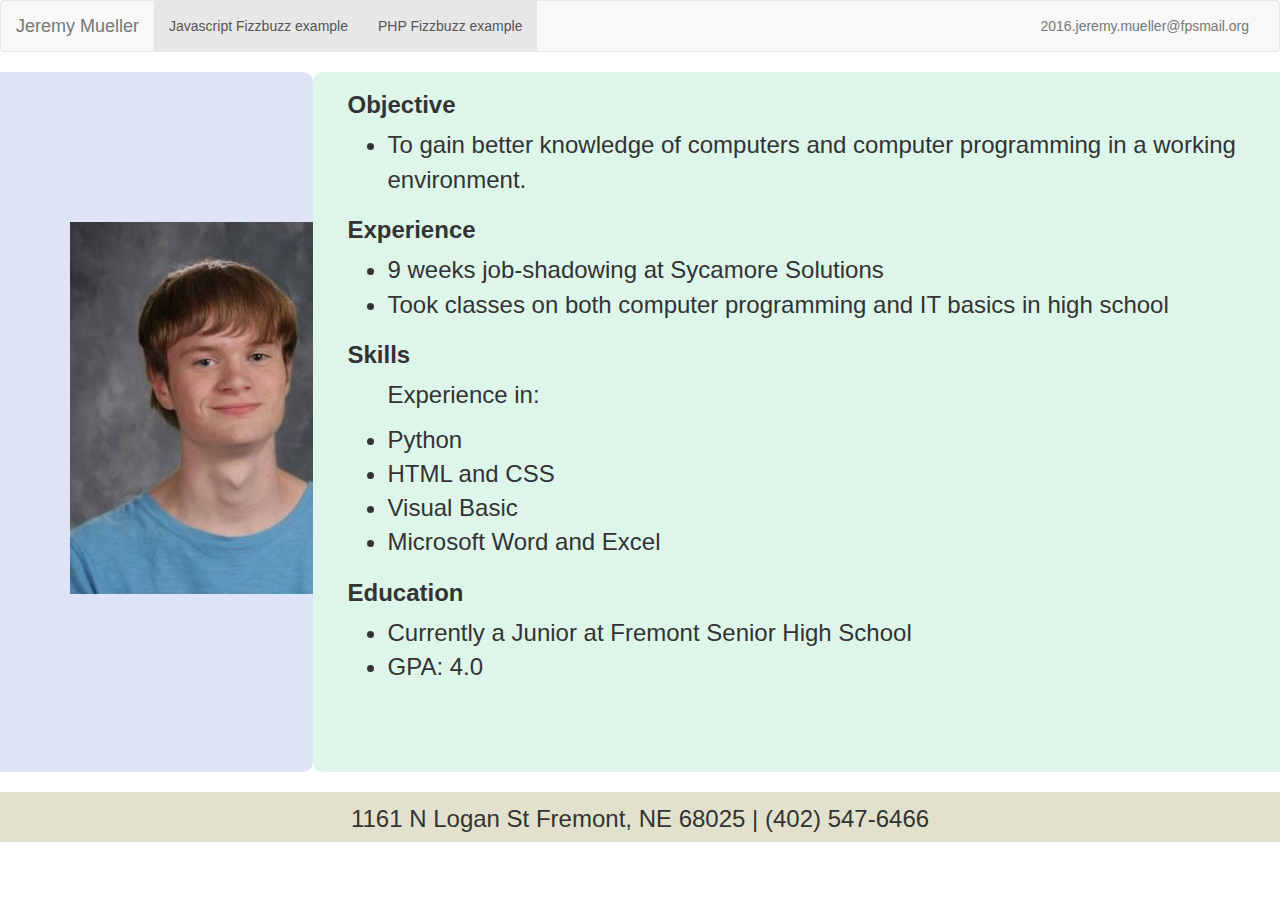
<file: index.html>
<!DOCTYPE html>
<html>
	<head>
		<link type="text/css" rel="stylesheet" href="bootstrap/css/bootstrap.css"/>
		<link type="text/css" rel="stylesheet" href="stylesheet.css"/>
		<title>Jeremy Mueller</title>
	</head>
	<body>
	<nav class="navbar navbar-default" role="navigation">
  <div class="container-fluid">
    <!-- Brand and toggle get grouped for better mobile display -->
    <div class="navbar-header">
      <button type="button" class="navbar-toggle collapsed" data-toggle="collapse" data-target="#bs-example-navbar-collapse-1">
        <span class="sr-only">Toggle navigation</span>
        <span class="icon-bar"></span>
        <span class="icon-bar"></span>
        <span class="icon-bar"></span>
      </button>
      <a class="navbar-brand" href="#">Jeremy Mueller</a>
    </div>

    <!-- Collect the nav links, forms, and other content for toggling -->
    <div class="collapse navbar-collapse" id="bs-example-navbar-collapse-1">
      <ul class="nav navbar-nav">
        <li class="active"><a href="http://xmanick.github.io/fizzbuzz_javascript/">Javascript Fizzbuzz example</a></li>
		<li class="active"><a href="http://xmanick.github.io/fizzbuzz_php/">PHP Fizzbuzz example</a></li>
      </ul>
      <ul class="nav navbar-nav navbar-right">
        <li><a href="mailto:2016.jeremy.mueller@fpsmail.org">2016.jeremy.mueller@fpsmail.org</a></li>
      </ul>
    </div><!-- /.navbar-collapse -->
  </div><!-- /.container-fluid -->
</nav>
		<!-- <div id="header">
			<p id="name">Jeremy Mueller</p>
			<a href="mailto:2016.jeremy.mueller@fpsmail.org"><p id="email">2016.jeremy.mueller@fpsmail.org</p></a>
		</div> -->
		<div class="row">
		<div class="left col-md-3">
			 <img id="pic" src="pic.jpeg" class="img-responsive"/> 
		</div>
		<!--<div class="col-sm-1"></div>-->
		<div class="right col-md-9">
			<h3>Objective</h3>
			<ul>
				<li>To gain better knowledge of computers and computer programming in a working environment.</li>
			</ul>
			<h3>Experience</h3>
			<ul>
				<li>9 weeks job-shadowing at Sycamore Solutions</li>
				<li>Took classes on both computer programming and IT basics in high school</li>
			</ul>
			<h3>Skills</h3>
			<p>Experience in:</p>
			<ul>
				<li>Python</li>
				<li>HTML and CSS</li>
				<li>Visual Basic</li>
				<li>Microsoft Word and Excel</li>
			</ul>
			<h3>Education</h3>
			<ul>
				<li>Currently a Junior at Fremont Senior High School</li>
				<li>GPA: 4.0</li>
			</ul>
		</div>
		</div>
		<div class="row">
		<div id="footer" class="col-md-12">
			<p id="address">1161 N Logan St Fremont, NE 68025 | (402) 547-6466</p>
		</div>
		</div>
	</body>
</file>
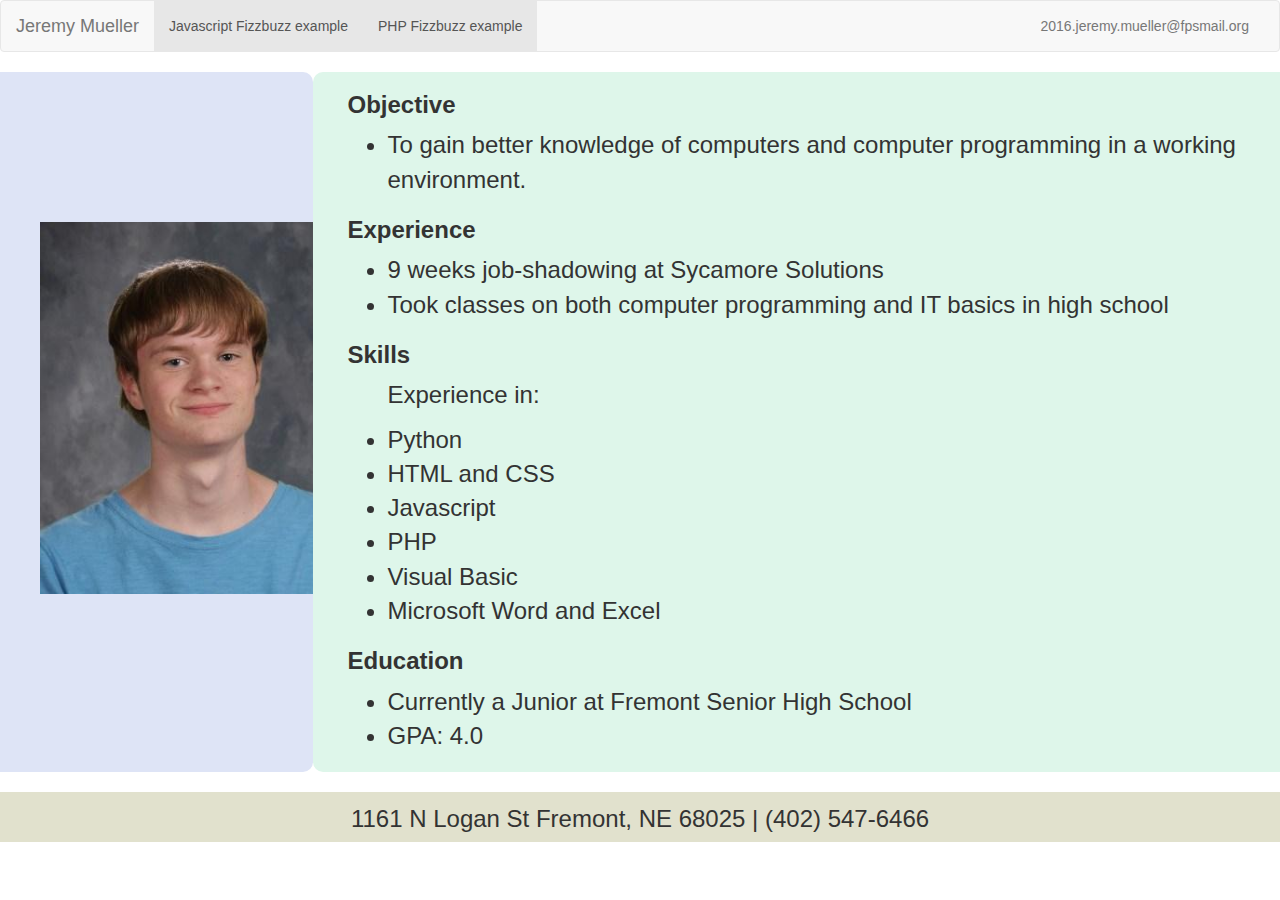
<file: Resume2/Resume2.html>
<!DOCTYPE html>
<html>
	<head>
		<link type="text/css" rel="stylesheet" href="bootstrap/css/bootstrap.css"/>
		<link type="text/css" rel="stylesheet" href="stylesheet.css"/>
		<title>Jeremy Mueller</title>
	</head>
	<body>
	<nav class="navbar navbar-default" role="navigation">
  <div class="container-fluid">
    <!-- Brand and toggle get grouped for better mobile display -->
    <div class="navbar-header">
      <button type="button" class="navbar-toggle collapsed" data-toggle="collapse" data-target="#bs-example-navbar-collapse-1">
        <span class="sr-only">Toggle navigation</span>
        <span class="icon-bar"></span>
        <span class="icon-bar"></span>
        <span class="icon-bar"></span>
      </button>
      <a class="navbar-brand" href="#">Jeremy Mueller</a>
    </div>

    <!-- Collect the nav links, forms, and other content for toggling -->
    <div class="collapse navbar-collapse" id="bs-example-navbar-collapse-1">
      <ul class="nav navbar-nav">
        <li class="active"><a href="http://xmanick.github.io/fizzbuzz_javascript/">Javascript Fizzbuzz example</a></li>
		<li class="active"><a href="http://xmanick.github.io/fizzbuzz_php/">PHP Fizzbuzz example</a></li>
      </ul>
      <ul class="nav navbar-nav navbar-right">
        <li><a href="mailto:2016.jeremy.mueller@fpsmail.org">2016.jeremy.mueller@fpsmail.org</a></li>
      </ul>
    </div><!-- /.navbar-collapse -->
  </div><!-- /.container-fluid -->
</nav>
		<!-- <div id="header">
			<p id="name">Jeremy Mueller</p>
			<a href="mailto:2016.jeremy.mueller@fpsmail.org"><p id="email">2016.jeremy.mueller@fpsmail.org</p></a>
		</div> -->
		<div class="row">
		<div class="left col-md-3">
			 <img id="pic" src="pic.jpeg" class="img-responsive"/> 
		</div>
		<!--<div class="col-sm-1"></div>-->
		<div class="right col-md-9">
			<h3>Objective</h3>
			<ul>
				<li>To gain better knowledge of computers and computer programming in a working environment.</li>
			</ul>
			<h3>Experience</h3>
			<ul>
				<li>9 weeks job-shadowing at Sycamore Solutions</li>
				<li>Took classes on both computer programming and IT basics in high school</li>
			</ul>
			<h3>Skills</h3>
			<p>Experience in:</p>
			<ul>
				<li>Python</li>
				<li>HTML and CSS</li>
				<li>Javascript</li>
				<li>PHP</li>
				<li>Visual Basic</li>
				<li>Microsoft Word and Excel</li>
			</ul>
			<h3>Education</h3>
			<ul>
				<li>Currently a Junior at Fremont Senior High School</li>
				<li>GPA: 4.0</li>
			</ul>
		</div>
		</div>
		<div class="row">
		<div id="footer" class="col-md-12">
			<p id="address">1161 N Logan St Fremont, NE 68025 | (402) 547-6466</p>
		</div>
		</div>
	</body>
</file>
<file: stylesheet.css>
/*#header{
	width:99%;
	height:100px;
	background-color:#869FAF;
	position:fixed;
	border-radius:10px;
	z-index:1;
}*/
#name{
	font-size:36px;
	color:white;
	position:relative;
	float:left;
	margin:25px 0px 0px 20px;
	font-weight:bold;
	font-family:Times;
}
#email{
	font-size:36px;
	color:white;
	position:relative;
	float:right;
	margin: 25px 20px 0px 0px;
}
a{
	text-decoration:none;
}
a:hover{
	font-weight:bold;
}
.left{
	
	height:700px;
	background-color:#DEE4F6;
	
	
	/*margin-top:120px;*/
	border-radius:10px;
}
#pic{
	
	margin-left:70px;
	margin-top:150px;
}
.right{

	height:700px;
	background-color:#DEF6EA;
	
	
	/*margin-top:120px;*/
	border-radius:10px;
}
.right h3{
	margin-left:20px;
	font-size:24px;
	font-weight:bold;
}
.right li{
	margin-left:20px;
	font-size:24px;
}
.right p{
	margin-left:60px;
	font-size:24px;
}
#footer{
	width:100%;
	height:50px;
	text-align:center;
	background-color:#E1E1CD;
	position:relative;
	clear:both;
	/*border-radius:10px;*/
	margin-top:20px;
	float:left;
}
#address{
	font-size:24px;
	margin-top:10px;
}
</file>
<file: Resume2/stylesheet.css>
/*#header{
	width:99%;
	height:100px;
	background-color:#869FAF;
	position:fixed;
	border-radius:10px;
	z-index:1;
}*/
#name{
	font-size:36px;
	color:white;
	position:relative;
	float:left;
	margin:25px 0px 0px 20px;
	font-weight:bold;
	font-family:Times;
}
#email{
	font-size:36px;
	color:white;
	position:relative;
	float:right;
	margin: 25px 20px 0px 0px;
}
a{
	text-decoration:none;
}
a:hover{
	font-weight:bold;
}
.left{
	
	height:700px;
	background-color:#DEE4F6;
	
	
	/*margin-top:120px;*/
	border-radius:10px;
}
#pic{
	
	margin-left:40px;
	margin-top:150px;
}
.right{

	height:700px;
	background-color:#DEF6EA;
	
	
	/*margin-top:120px;*/
	border-radius:10px;
}
.right h3{
	margin-left:20px;
	font-size:24px;
	font-weight:bold;
}
.right li{
	margin-left:20px;
	font-size:24px;
}
.right p{
	margin-left:60px;
	font-size:24px;
}
#footer{
	width:100%;
	height:50px;
	text-align:center;
	background-color:#E1E1CD;
	position:relative;
	clear:both;
	/*border-radius:10px;*/
	margin-top:20px;
	float:left;
}
#address{
	font-size:24px;
	margin-top:10px;
}
</file>
